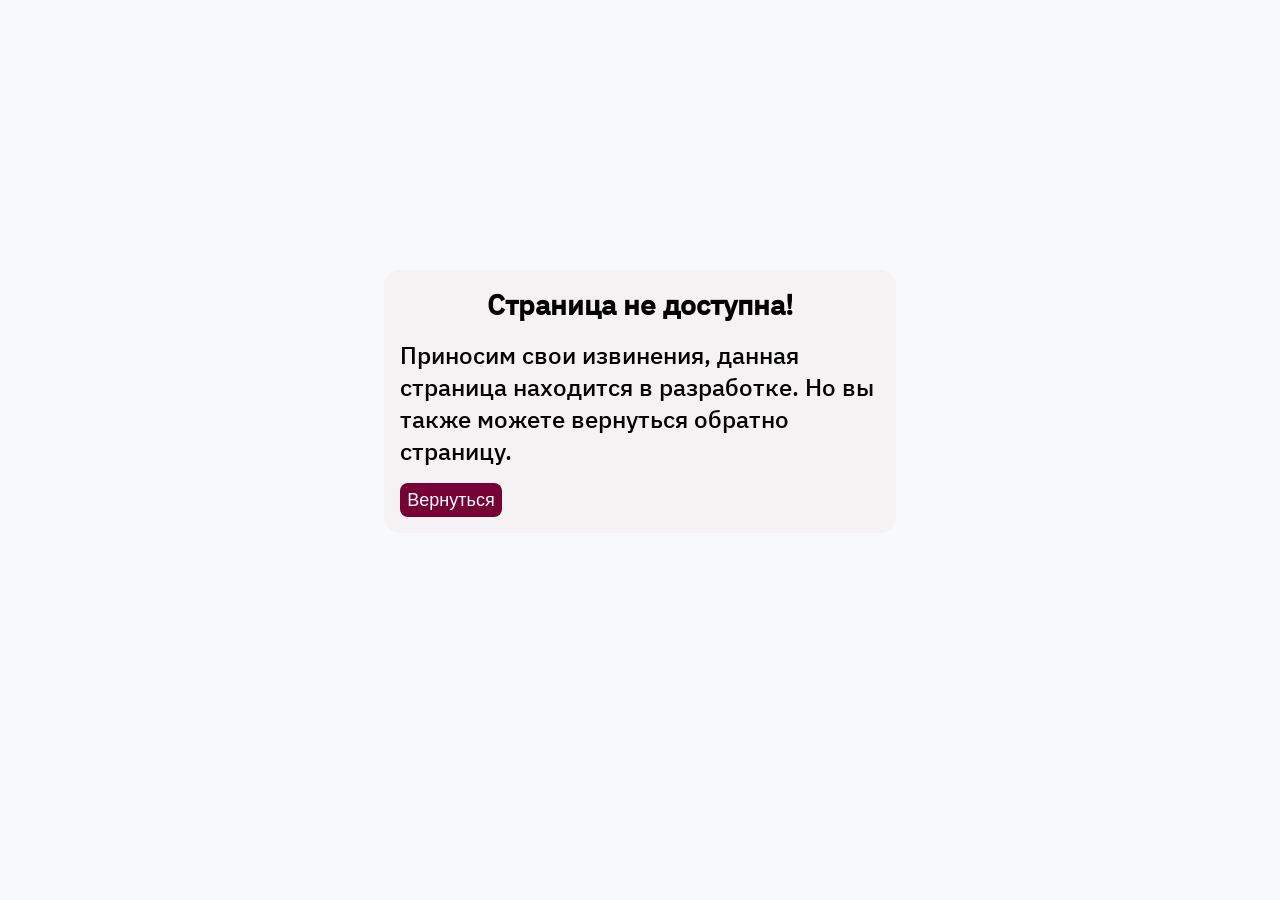
<file: inDevPage.html>
<!DOCTYPE html>
<html lang="en">

<head>
    <meta charset="UTF-8">
    <meta name="viewport" content="width=device-width, initial-scale=1.0">
    <title>Страница в разработке</title>
    <link rel="stylesheet" href="/style/style.css">
</head>

<body>
    <div class="wrapper">
        <div class="block">
            <h1 class="block__head">
                Страница не доступна!
            </h1>

            <p class="block__text">
                Приносим свои извинения, данная страница находится в разработке. Но вы также можете вернуться обратно
                страницу.
            </p>

            <div class="block__box">
                <button id="btn-return" class="block__box-btnOnMainPage">
                    Вернуться
                </button>
            </div>
        </div>
    </div>

    <script src="script/script.js"></script>
</body>

</html>
</file>
<file: style/style.css>
* {
  padding: 0;
  margin: 0;
  text-decoration: none;
  border: 0px;
  box-shadow: 0px;
}

@font-face {
  font-family: "Plex-Sans";
  src: url(/media/font/IBMPlexSans-Medium.ttf);
}
body {
  font-family: Plex-Sans;
  background-color: #F7F9FA;
}

summary {
  display: block;
}

summary summary::marker {
  display: none;
}

input[type=number] {
  -moz-appearance: textfield;
  -webkit-appearance: textfield;
  appearance: textfield;
}

input[type=number]::-webkit-outer-spin-button,
input[type=number]::-webkit-inner-spin-button {
  -webkit-appearance: none;
  margin: 0;
}

.wrapper {
  margin: 0 auto;
  padding: 0 60px;
}
.wrapper-center {
  margin: 0 auto;
  padding: 0 172px;
}

/*!!!------ header ------!!!*/
.header-up {
  display: flex;
  align-items: center;
  justify-content: space-between;
  padding: 20px 0;
}

.up-menu-left {
  display: flex;
  gap: 16px;
  max-height: 20px;
}
.up-menu-left__link {
  color: #8D8D8D;
  font-size: 15px;
}
.up-menu-left__link:hover {
  color: #313133;
}
.up-menu-left__line-vert {
  border: 1px solid #E0E1E6;
}

.up-menu-right {
  display: inline-flex;
  gap: 16px;
  max-height: 20px;
}
.up-menu-right {
  display: inline-flex;
  gap: 16px;
  max-height: 20px;
}
.up-menu-right__link {
  color: #760135;
  font-weight: 500;
}

.line {
  border: 1px solid #E0E1E6;
}

.EnPage {
  color: #0D0D0D;
}

.header-down {
  display: flex;
  align-items: center;
  justify-content: space-between;
}

.down-menu-left {
  display: flex;
  align-items: center;
  gap: 16px;
}

.link-box {
  display: flex;
  gap: 16px;
}

.link {
  color: #0D0D0D;
}

.filter-service__head {
  cursor: pointer;
}

.filter-service__items {
  padding: 8px;
  position: absolute;
  display: flex;
  flex-direction: column;
  gap: 10px;
  background-color: #fff;
}

.down-menu-right {
  display: flex;
  align-items: center;
  gap: 16px;
  padding: 20px 0;
}

.phone-link {
  display: flex;
  font-weight: 500;
  gap: 8px;
  color: #25B456;
}

.bank-link {
  display: flex;
  font-weight: 500;
  gap: 8px;
  color: #760135;
}

/*!!!------ banner ------!!!*/
.banner-box {
  background-image: url(/media/img/background1.svg);
  background-size: cover;
  background-position: center;
  background-repeat: no-repeat;
  min-width: 400px;
  padding: 16px 0;
}

.breadCrumbs {
  display: flex;
  align-items: center;
  gap: 8px;
}
.breadCrumbs__noActive {
  font-size: 13px;
  color: #111111;
  opacity: 50%;
}
.breadCrumbs__arrow {
  color: #111111;
  opacity: 50%;
}
.breadCrumbs__active {
  font-size: 13px;
  color: #111111;
}

.banner__head {
  margin-top: 172px;
  font-size: 38px;
  font-weight: 600;
}

.banner__text {
  margin-top: 16px;
  font-size: 15px;
  font-weight: 400;
}

.banner__btn {
  margin: 24px 0 112px 0;
  width: 230px;
  height: 48px;
  color: #fff;
  font-size: 15px;
  font-weight: 500;
  border-radius: 8px;
  background-color: #760135;
  cursor: pointer;
}

/*!!!------ search ------!!!*/
.search {
  padding: 40px 0;
}
.search-up {
  display: flex;
  align-items: center;
  justify-content: space-between;
}
.search-up__head {
  font-size: 32px;
  font-weight: 500;
}

.filter-car__head {
  display: flex;
  justify-content: center;
  align-items: center;
  gap: 10px;
  max-width: 328px;
  min-width: 256px;
  height: 40px;
  font-size: 15px;
  font-weight: 500;
  color: #760135;
  background-color: #fff;
  border-radius: 4px;
  cursor: pointer;
}

.search-down {
  display: flex;
  align-items: center;
  gap: 16px;
  margin-top: 24px;
}
.search-down-up {
  display: flex;
  align-items: center;
  gap: 24px;
}

.search-stamp__head {
  margin-bottom: 8px;
  font-size: 15px;
  font-weight: 500;
}

.filter-stamp__heading {
  display: flex;
  align-items: center;
  justify-content: space-between;
  padding: 0 16px;
  width: 406px;
  height: 40px;
  background-color: #F3F3F5;
  border-radius: 8px;
  border: 1px solid #ECEDF0;
}

.filter-stamp__head {
  font-size: 13px;
  font-weight: 400;
  opacity: 50%;
}

.filter-stamp-stamps {
  display: flex;
  flex-direction: column;
  gap: 8px;
  margin-top: 8px;
  padding: 8px;
  position: absolute;
  width: 424px;
  background-color: #F3F3F5;
  border-radius: 8px;
}

.stamps-check-box {
  display: flex;
  align-items: center;
  gap: 16px;
  flex: 1;
}

.search-year__head {
  margin-bottom: 8px;
  font-size: 15px;
  font-weight: 500;
}

.filter-year__heading {
  display: flex;
  align-items: center;
  justify-content: space-between;
  padding: 0 16px;
  width: 186px;
  height: 40px;
  background-color: #F3F3F5;
  border-radius: 8px;
  border: 1px solid #ECEDF0;
}

.filter-year__head {
  font-size: 13px;
  font-weight: 400;
  opacity: 50%;
}

.filter-year-years {
  display: flex;
  flex-direction: column;
  gap: 8px;
  margin-top: 8px;
  padding: 8px;
  position: absolute;
  width: 204px;
  background-color: #F3F3F5;
  border-radius: 8px;
}

.search-price__head {
  margin-bottom: 8px;
  font-size: 15px;
  font-weight: 500;
}

.sort-price {
  display: flex;
  align-items: center;
  gap: 18px;
}
.sort-price__fieldInput {
  padding: 0 16px;
  width: 136px;
  height: 40px;
  font-size: 13px;
  font-weight: 400;
  background-color: #F3F3F5;
  border: 1px solid #ECEDF0;
  border-radius: 8px;
}
.sort-price__line {
  width: 15px;
  border: 3px solid #E6E7EB;
  border-radius: 3px;
}

.filter-car-bestCard {
  margin-top: 24px;
  display: flex;
  flex-direction: column;
  gap: 16px;
}

.bestCard-box {
  display: flex;
  flex-direction: column;
  gap: 16px;
}

.bestCard {
  display: flex;
  gap: 100px;
  padding: 40px;
  background-color: #fff;
  border-radius: 16px;
}
.bestCard-right {
  display: flex;
  align-items: center;
  gap: 54px;
}

.bestOffer {
  font-size: 15px;
  font-weight: 500;
  color: #25B456;
}

.nameCar {
  margin: 8px 0 16px 0;
  font-size: 24px;
  font-weight: 500;
  color: #111111;
}

.descCar {
  font-size: 15px;
  font-weight: 400;
  color: #282828;
}

.priceCar {
  margin-top: 21px;
  font-size: 24px;
  font-weight: 500;
  color: #760135;
}

.linkMoreInfo {
  margin-top: 22px;
  display: flex;
  align-items: center;
  gap: 8px;
  color: #760135;
}

.bestCard__img {
  max-width: 308px;
}

.bestCard__buttonArrow {
  opacity: 50%;
}

.card-box {
  display: flex;
  flex-wrap: wrap;
  gap: 16px;
}

.card {
  padding: 16px;
  background-color: #fff;
  border-radius: 16px;
}
.card__img {
  max-width: 322px;
}

.car-name {
  margin: 16px 0;
  font-size: 17px;
  font-weight: 500;
}

.car-city {
  margin-bottom: 8px;
  color: #282828;
  font-size: 15px;
  font-weight: 400;
}

.card-down {
  display: flex;
  align-items: center;
  justify-content: space-between;
}

.car-price {
  font-size: 17px;
  font-weight: 500;
  color: #760135;
}

.card__link-moreInfo {
  color: #282828;
  font-size: 13px;
  font-weight: 400;
}

.info {
  display: flex;
  justify-content: center;
  align-items: center;
  margin: 24px 0px;
  max-height: 100px;
  height: 72px;
  background-color: #fff;
  border-radius: 16px;
}
.info__text {
  font-size: 15px;
  font-weight: 400;
}
.info__link {
  margin-left: 6px;
  font-size: 15px;
  font-weight: 500;
  color: #760135;
}

.general-terms {
  margin-top: 60px;
  padding: 40px;
  height: 300px;
  background-color: #fff;
  border-radius: 16px;
}
.general-terms__head {
  font-size: 24px;
  font-weight: 600;
  color: #760135;
}
.general-terms__link {
  margin-top: 26px;
  float: right;
  font-size: 15px;
  font-weight: 500;
  color: #760135;
}

.term {
  padding: 24px 0 20px 0;
  display: flex;
  align-items: center;
  gap: 330px;
}
.term__head {
  font-size: 15px;
  font-weight: 500;
}
.term__text {
  font-size: 15px;
  font-weight: 400;
}

.sum {
  display: flex;
  align-items: center;
  gap: 318px;
}
.sum__head {
  font-size: 15px;
  font-weight: 500;
}
.sum__text {
  font-size: 15px;
  font-weight: 400;
}

.bet {
  margin: 20px 0;
  display: flex;
  align-items: center;
  gap: 162px;
}
.bet__head {
  font-size: 15px;
  font-weight: 500;
}
.bet__text {
  font-size: 15px;
  font-weight: 400;
}

.lineUpDown {
  padding: 20px 0;
  border-top: 1px solid #E0E1E6;
  border-bottom: 1px solid #E0E1E6;
}

.questions {
  display: flex;
  align-items: center;
  margin: 110px 0 100px 0;
  gap: 62px;
}
.questions-up {
  display: flex;
  align-items: center;
  gap: 16px;
}
.questions__head {
  max-width: 216px;
  height: 62px;
  font-size: 24px;
  font-weight: 500;
}

.filter-questions-box {
  flex: 1;
}

.filter-questions__head {
  display: flex;
  align-items: center;
  justify-content: space-between;
  padding: 0 24px;
  height: 52px;
  font-size: 15px;
  font-weight: 400;
  background-color: #fff;
  border-radius: 16px;
}

.filter-questions__question {
  display: flex;
  flex-direction: column;
  gap: 8px;
  position: absolute;
  margin-top: 8px;
  padding: 8px;
  width: 741px;
  background-color: #fff;
  border-radius: 16px;
}

.footer-box {
  padding: 36px 0;
  background-color: #fff;
}

.footer-up {
  display: flex;
  align-items: center;
}

.footer-left {
  display: flex;
  gap: 36px;
}

.right {
  width: 320px;
  min-width: 170px;
}

.center {
  width: 302px;
  min-width: 266px;
}

.left {
  width: 302px;
  min-width: 266px;
}

.head {
  font-size: 17px;
  font-weight: 500;
}

.list {
  margin-top: 16px;
  display: flex;
  flex-direction: column;
  gap: 10px;
}
.list__link {
  font-size: 15px;
  font-weight: 400;
  color: #606266;
  list-style-type: none;
}

.footer-right {
  display: flex;
  flex-direction: column;
  gap: 24px;
  margin-left: 36px;
}
.footer-right__phone-link {
  font-size: 24px;
  font-weight: 500;
  color: #760135;
}
.footer-right__text {
  margin-top: 8px;
  font-size: 13px;
  font-weight: 400;
  color: #BABCC2;
}

.lineVertical {
  border-left: 1px solid #E6E7EB;
  height: 300px;
}

.icon-link-box {
  display: flex;
  gap: 16px;
}

.footer-info {
  padding-bottom: 16px;
  margin-top: 54px;
  border-bottom: 1px solid #E0E1E6;
}
.footer-info__link {
  font-size: 12px;
  font-weight: 400;
  color: #7E7F85;
  text-decoration: underline;
}

.footer-down {
  display: flex;
  align-items: center;
  justify-content: space-between;
  margin-top: 16px;
}
.footer-down-left__text {
  font-size: 13px;
  font-weight: 400;
  color: #606266;
}
.footer-down-right {
  display: flex;
  align-items: center;
}
.footer-down-right__text {
  font-size: 13px;
  font-weight: 400;
  color: #606266;
}
.footer-down-right__link {
  color: #00BFFF;
}

.block {
  padding: 16px;
  display: flex;
  flex-direction: column;
  gap: 16px;
  position: absolute;
  top: 30%;
  right: 30%;
  left: 30%;
  background-color: #f4f2f2;
  border-radius: 16px;
}
.block__head {
  font-size: 28px;
  text-align: center;
}
.block__text {
  font-size: 24px;
}
.block__box-btnOnMainPage {
  max-width: 124px;
  max-height: 40px;
  min-width: 102px;
  min-height: 34px;
  font-size: 18px;
  color: #fff;
  border-radius: 8px;
  background-color: #760135;
  cursor: pointer;
}
.block__box-btnOnMainPage:hover {
  background-color: #65012e;
  transition-duration: 0.3s;
}

@media (max-width: 768px) {
  .none {
    display: none;
  }
  .wrapper {
    padding: 0 16px;
  }
  .wrapper-center {
    padding: 0 16px;
  }
  .header-up {
    justify-content: center;
  }
  .up-menu-left {
    justify-content: space-around;
  }
}/*# sourceMappingURL=style.css.map */
</file>
